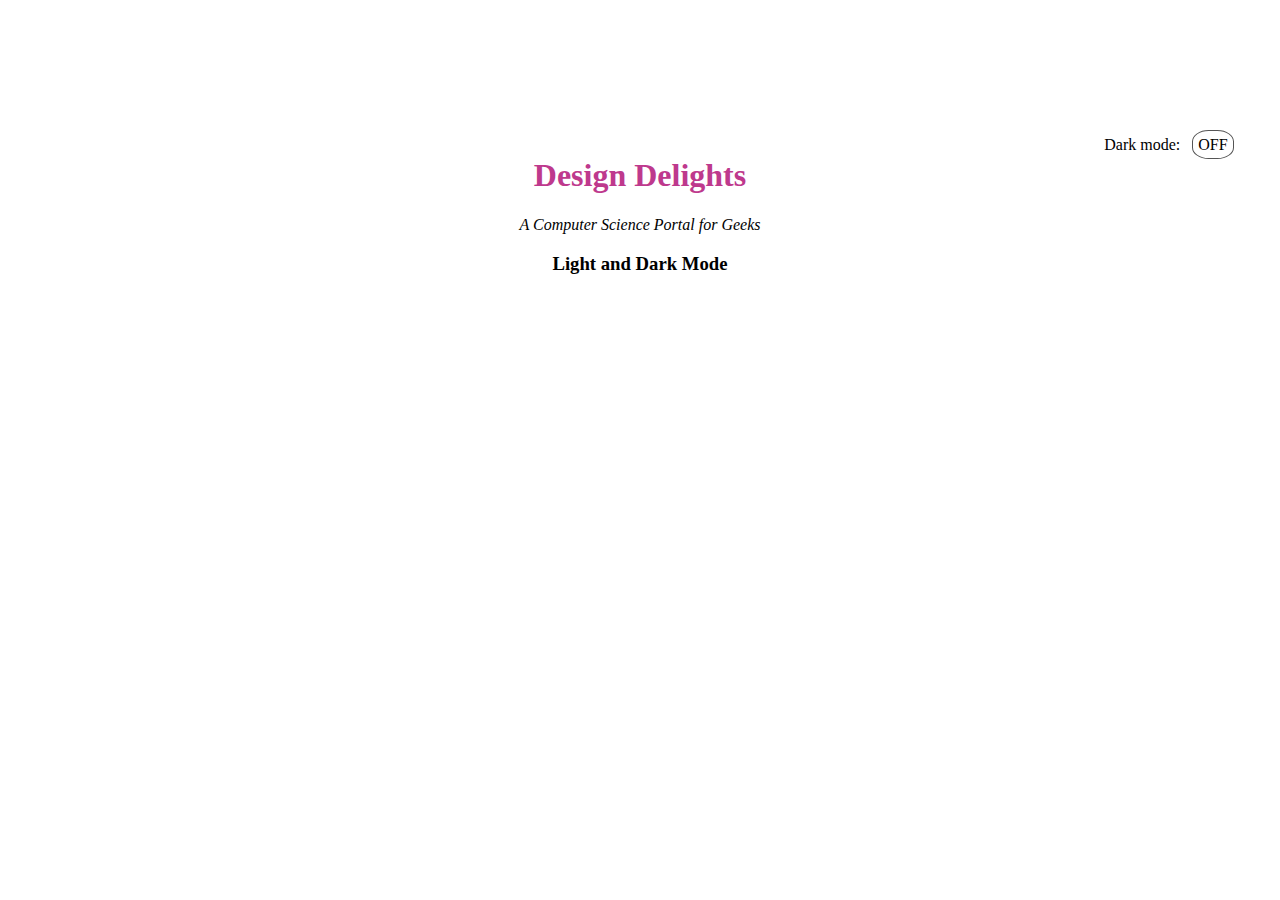
<file: js Dom assignment -04/darktheme.html>
<!DOCTYPE html>
<html lang="en">
<head>
    <meta charset="UTF-8">
    <meta name="viewport" 
        content="width=device-width, initial-scale=1.0">
    <title>Dark Mode</title> 
    
    <script src=
"https://cdnjs.cloudflare.com/ajax/libs/jquery/3.4.0/jquery.min.js">
    </script>
    
    <style>
        body{
        padding:10% 3% 10% 3%;
        text-align:center;
        }
        img{
            height:140px;
                width:140px; 
        }
        h1{
        color: #BE398D;
        }
        .mode {
            float:right;
        }
        .change {
            cursor: pointer;
            border: 1px solid #555;
            border-radius: 40%;
            width: 20px;
            text-align: center;
            padding: 5px;
            margin-left: 8px;
        }
        .dark{
            background-color: #222;
            color: #e6e6e6;
        }
    </style>
</head>

<body>
    <div class="mode">
        Dark mode:             
        <span class="change">OFF</span>
    </div>
    
    <div>
        <h1>Design Delights</h1>
        <p><i>A Computer Science Portal for Geeks</i></p>

        <h3>Light and Dark Mode</h3>
        
        

    </div>
    
    <script>
        $( ".change" ).on("click", function() {
            if( $( "body" ).hasClass( "dark" )) {
                $( "body" ).removeClass( "dark" );
                $( ".change" ).text( "OFF" );
            } else {
                $( "body" ).addClass( "dark" );
                $( ".change" ).text( "ON" );
            }
        });
    </script>
</body>
</file>
